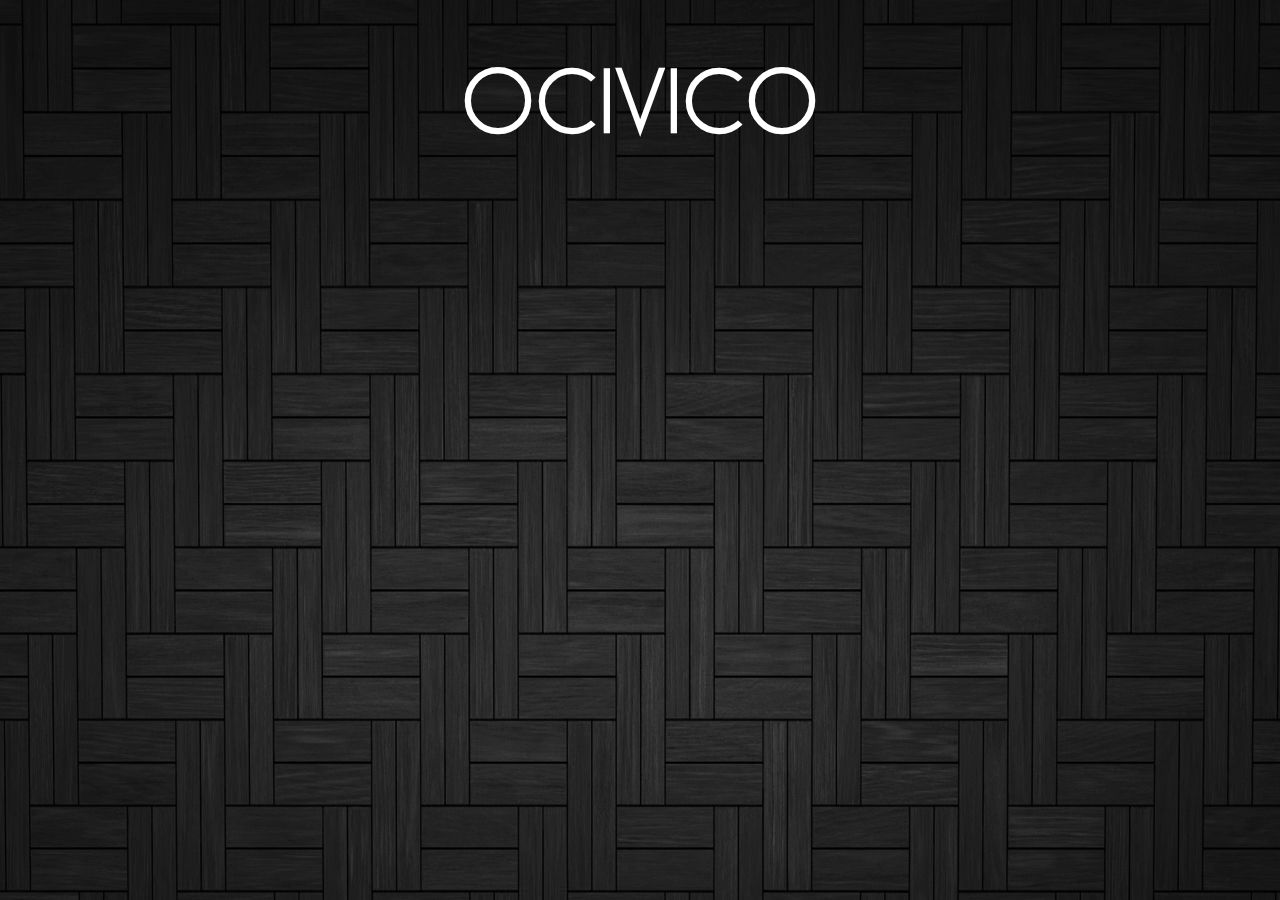
<file: About.html>
<!DOCTYPE html>
<html>
<head>
	<title>OCIVICO - About</title>
	<meta charset="utf-8"/>
	<link rel="stylesheet" type="text/css" href="about.css">
    <link rel="shortcut icon" href="sources/images/1.png" type="image/png">
    <link rel="shortcut icon" type="image/png" href="http://www.example.com/favicon.png" />
</head>
<body>

<script type="text/javascript">
var currentTime = new Date().getHours();
if (7 <= currentTime && currentTime < 20) {
    if (document.body) {
        document.body.background = "sources/images/black-wallpaper-10.jpg";
    }
}
else {
    if (document.body) {
        document.body.background = "sources/images/black-wallpaper-10.jpg";
    }
}

</script>

<div class="header">
    <style type="text/css">a {text-decoration: none;color:white;}
	</style>
	<h1><a href="index.html">OCIVICO</h1>
	</div>

</body>
</html>
</file>
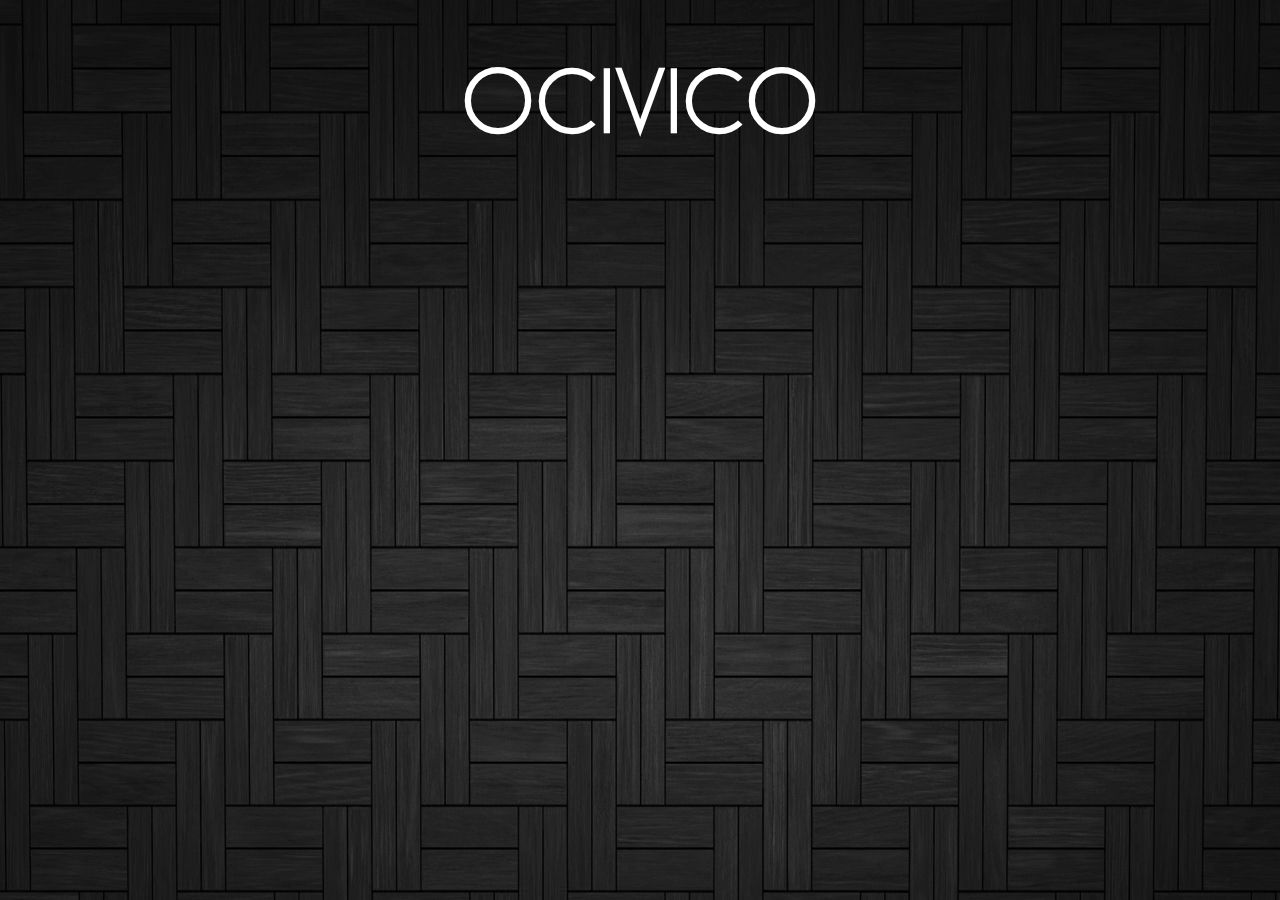
<file: Contact.html>
<!DOCTYPE html>
<html>
<head>
	<title>OCIVICO - Contact</title>
	<meta charset="utf-8"/>
	<link rel="stylesheet" type="text/css" href="contact.css">
    <link rel="shortcut icon" href="sources/images/1.png" type="image/png">
    <link rel="shortcut icon" type="image/png" href="http://www.example.com/favicon.png" />
</head>
<body>

<script type="text/javascript">
var currentTime = new Date().getHours();
if (7 <= currentTime && currentTime < 20) {
    if (document.body) {
        document.body.background = "sources/images/black-wallpaper-10.jpg";
    }
}
else {
    if (document.body) {
        document.body.background = "sources/images/black-wallpaper-10.jpg";
    }
}

</script>

<div class="header">
    <style type="text/css">a {text-decoration: none;color:white;}
	</style>
	<h1><a href="index.html">OCIVICO</h1>
	</div>

</body>
</html>
</file>
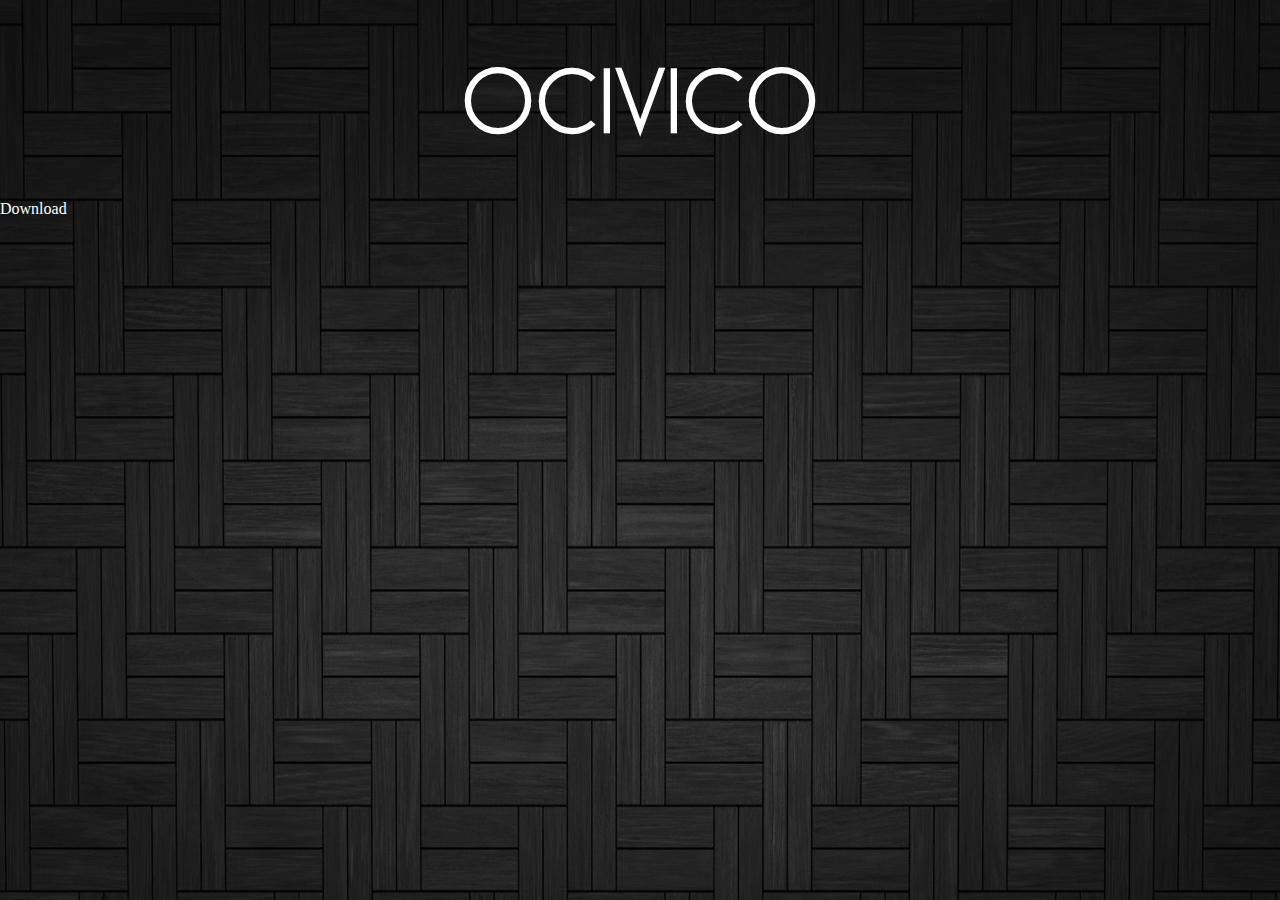
<file: Programs.html>
<!DOCTYPE html>
<html>
<head>
	<title>OCIVICO - Programs</title>
	<meta charset="utf-8"/>
	<link rel="stylesheet" type="text/css" href="programs.css">
    <link rel="shortcut icon" href="sources/images/1.png" type="image/png">
    <link rel="shortcut icon" type="image/png" href="http://www.example.com/favicon.png" />
</head>
<body>

<script type="text/javascript">
var currentTime = new Date().getHours();
if (7 <= currentTime && currentTime < 20) {
    if (document.body) {
        document.body.background = "sources/images/black-wallpaper-10.jpg";
    }
}
else {
    if (document.body) {
        document.body.background = "sources/images/black-wallpaper-10.jpg";
    }
}

</script>

<div class="header">
    <style type="text/css">a {text-decoration: none;color:white;}
	</style>
	<h1><a href="index.html">OCIVICO</h1>
	</div>

	<a href download="sources/files/test.mmmacro">Download</a>

</body>
</html>
</file>
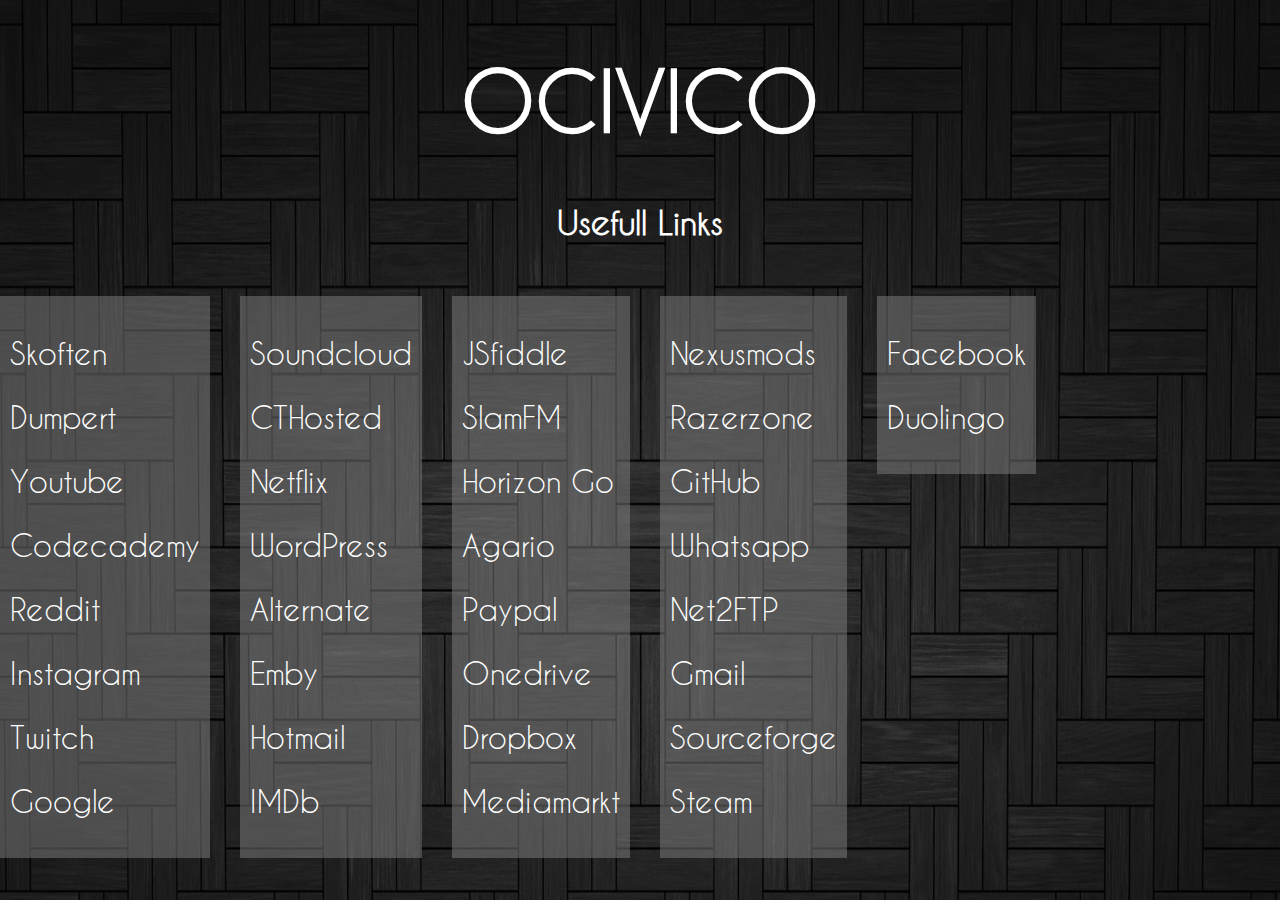
<file: Usefull_links.html>
<!DOCTYPE html>
<html>
<head>
	<title>OCIVICO - Usefull links</title>
	<meta charset="utf-8"/>
	<link rel="stylesheet" type="text/css" href="Usefull_links.css">
	<link rel="shortcut icon" href="sources/images/1.png" type="image/png">
<link rel="shortcut icon" type="image/png" href="http://www.example.com/favicon.png" />
</head>
<body>

<script type="text/javascript">
var currentTime = new Date().getHours();
if (7 <= currentTime && currentTime < 20) {
    if (document.body) {
        document.body.background = "sources/images/black-wallpaper-10.jpg";
        document.getElementById("p2").style.color = "grey"
    }
}
else {
    if (document.body) {
        document.body.background = "sources/images/black-wallpaper-10.jpg";
        document.getElementById("p2").style.color = "grey"
    }
}

</script>

<div class="header">
<style type="text/css">a {text-decoration:none;color:white;}
    </style>
	<h1><a href="index.html">OCIVICO</a></h1>
    <h5>Usefull Links</h5>
	</div>
<div class="all">
<div class="tabs">
    <p id="p2" class="tab"><a href="http://skoften.net/" target="_blank">Skoften</a></p>
    <p id="p2" class="tab"><a href="https://dumpert.nl/" target="_blank">Dumpert</a></p>
    <p id="p2" class="tab"><a href="https://Youtube.com/" target="_blank">Youtube</a></p>
    <p id="p2" class="tab"><a href="https://codecademy.com/" target="_blank">Codecademy</a></p>
    <p id="p2" class="tab"><a href="https://reddit.com/" target="_blank">Reddit</a></p>
    <p id="p2" class="tab"><a href="https://instagram.com/" target="_blank">Instagram</a></p>
    <p id="p2" class="tab"><a href="https://twitch.tv/" target="_blank">Twitch</a></p>
    <p id="p2" class="tab"><a href="https://google.com/" target="_blank">Google</a></p>
    </div>
	<div class="tabs2">
    <p id="p2" class="tab"><a href="https://soundcloud.com/" target="_blank">Soundcloud</a></p>
    <p id="p2" class="tab"><a href="https://cthosted.com/" target="_blank">CTHosted</a></p>
    <p id="p2" class="tab"><a href="https://netflix.com/" target="_blank">Netflix</a></p>
    <p id="p2" class="tab"><a href="https://wordpress.com/" target="_blank">WordPress</a></p>
    <p id="p2" class="tab"><a href="https://alternate.nl" target="_blank">Alternate</a></p>
    <p id="p2" class="tab"><a href="https://emby.media/" target="_blank">Emby</a></p>
    <p id="p2" class="tab"><a href="https://hotmail.com/" target="_blank">Hotmail</a></p>
    <p id="p2" class="tab"><a href="http://imdb.com/" target="_blank">IMDb</a></p>
    </div>
    	<div class="tabs3">
    <p id="p2" class="tab"><a href="https://jsfiddle.net/" target="_blank">JSfiddl</a>e</p>
    <p id="p2" class="tab"><a href="http://www.slam.nl/live/" target="_blank">SlamFM</a></p>
    <p id="p2" class="tab"><a href="https://www.horizon.tv/nl_nl/" target="_blank">Horizon Go</a></p>
    <p id="p2" class="tab"><a href="http://agar.io/" target="_blank">Agario</a></p>
    <p id="p2" class="tab"><a href="https://www.paypal.com/nl/home" target="_blank">Paypal</a></p>
    <p id="p2" class="tab"><a href="https://onedrive.live.com/about/nl-nl/" target="_blank">Onedrive</a></p>
    <p id="p2" class="tab"><a href="https://www.dropbox.com/" target="_blank">Dropbox</a></p>
    <p id="p2" class="tab"><a href="http://www.mediamarkt.nl/" target="_blank">Mediamarkt</a></p>
    </div>
    	<div class="tabs4">
    <p id="p2" class="tab"><a href="http://www.nexusmods.com/games/?" target="_blank">Nexusmods</a></p>
    <p id="p2" class="tab"><a href="http://www.razerzone.com/eu-en/" target="_blank">Razerzone</a></p>
    <p id="p2" class="tab"><a href="https://github.com/" target="_blank">GitHub</a></p>
    <p id="p2" class="tab"><a href="https://web.whatsapp.com/" target="_blank">Whatsapp</a></p>
    <p id="p2" class="tab"><a href="http://www.net2ftp.com/" target="_blank">Net2FTP</a></p>
    <p id="p2" class="tab"><a href="https://www.google.com/gmail/" target="_blank">Gmail</a></p>
    <p id="p2" class="tab"><a href="https://sourceforge.net/" target="_blank">Sourceforge</a></p>
    <p id="p2" class="tab"><a href="http://store.steampowered.com/" target="_blank">Steam</a></p>
    </div>
    	<div class="tabs5">
    <p id="p2" class="tab"><a href="https://facebook.com/" target="_blank">Facebook</a></p>
    <p id="p2" class="tab"><a href="https://www.duolingo.com/" target="_blank">Duolingo</a></p>
    <p id="p2" class="tab"><a href=""></p>
    <p id="p2" class="tab"><a href=""></p>
    <p id="p2" class="tab"><a href=""></p>
    <p id="p2" class="tab"><a href=""></p>
    <p id="p2" class="tab"><a href=""></p>
    <p id="p2" class="tab"><a href=""></p>
    </div>

</body>
</html>
</file>
<file: about.css>
body {
  background-position: center top;
  background-repeat: no-repeat;
  background-attachment: fixed;
  margin: 0;
  padding: 0;
}

.header {
	font-size: 40px;
	color: white;
	font-family: Caviar Dreams;
	text-align: center;
	}

/*These are the only fonts you can select from. Keep this at the bottem of the css file.*/
@font-face {
    font-family: "Benny Blanco"; 
    src:url('sources/fonts/Benny Blanco/BENNB.eot') format('embedded-opentype'),
	url('sources/fonts/Benny Blanco/benny_blanco.otf') format('truetype');
}
@font-face {
	font-family: "Advent Psychosis";
	src:url('sources/fonts/Advent Psychosis/Advent_Psychosis.eot') format('embedded-opentype'),
	url('sources/fonts/Advent Psychosis/Advent_Psychosis.ttf') format('truetype');
}
@font-face {
	font-family: "Caviar Dreams";
	src:url('sources/fonts/Caviar Dreams/CaviarDreams.eot') format('embedded-opentype'),
	url('sources/fonts/Caviar Dreams/CaviarDreams.ttf') format('truetype');
}
</file>
<file: contact.css>
body {
  background-position: center top;
  background-repeat: no-repeat;
  background-attachment: fixed;
  margin: 0;
  padding: 0;
}

.header {
	font-size: 40px;
	color: white;
	font-family: Caviar Dreams;
	text-align: center;
	}

/*These are the only fonts you can select from. Keep this at the bottem of the css file.*/
@font-face {
    font-family: "Benny Blanco"; 
    src:url('sources/fonts/Benny Blanco/BENNB.eot') format('embedded-opentype'),
	url('sources/fonts/Benny Blanco/benny_blanco.otf') format('truetype');
}
@font-face {
	font-family: "Advent Psychosis";
	src:url('sources/fonts/Advent Psychosis/Advent_Psychosis.eot') format('embedded-opentype'),
	url('sources/fonts/Advent Psychosis/Advent_Psychosis.ttf') format('truetype');
}
@font-face {
	font-family: "Caviar Dreams";
	src:url('sources/fonts/Caviar Dreams/CaviarDreams.eot') format('embedded-opentype'),
	url('sources/fonts/Caviar Dreams/CaviarDreams.ttf') format('truetype');
}
</file>
<file: programs.css>
body {
  background-position: center top;
  background-repeat: no-repeat;
  background-attachment: fixed;
  margin: 0;
  padding: 0;
}

.header {
	font-size: 40px;
	color: white;
	font-family: Caviar Dreams;
	text-align: center;
	}

/*These are the only fonts you can select from. Keep this at the bottem of the css file.*/
@font-face {
    font-family: "Benny Blanco"; 
    src:url('sources/fonts/Benny Blanco/BENNB.eot') format('embedded-opentype'),
	url('sources/fonts/Benny Blanco/benny_blanco.otf') format('truetype');
}
@font-face {
	font-family: "Advent Psychosis";
	src:url('sources/fonts/Advent Psychosis/Advent_Psychosis.eot') format('embedded-opentype'),
	url('sources/fonts/Advent Psychosis/Advent_Psychosis.ttf') format('truetype');
}
@font-face {
	font-family: "Caviar Dreams";
	src:url('sources/fonts/Caviar Dreams/CaviarDreams.eot') format('embedded-opentype'),
	url('sources/fonts/Caviar Dreams/CaviarDreams.ttf') format('truetype');
}
</file>
<file: Usefull_links.css>
body {
  background-position: center top;
  background-repeat: no-repeat;
  background-attachment: fixed;
  background-color:black;
  margin: 0;
  padding: 0;
}

.header {
	font-size: 40px;
	color: white;
	font-family: Caviar Dreams;
	text-align: center;
	}

.all {
	text-decoration: none;color:white;
}

.tabs {
	background-image: url('sources/images/transparent gray.png');
	padding: 10px;
	margin-right: 30px;
	display:inline;
	text-align:;
	float: left;
	font-size:30px;
	color:black;
	font-family: Caviar Dreams;
}

.tabs2 {
	background-image: url('sources/images/transparent gray.png');
	padding:10px;
	margin-right: 30px;
	display:inline;
	text-align:;
	float: left;
	font-size:30px;
	color:white;
	font-family: Caviar Dreams;
}

.tabs3 {
	background-image: url('sources/images/transparent gray.png');
	padding:10px;
	margin-right: 30px;
	display:inline;
	text-align:;
	float: left;
	font-size:30px;
	color:white;
	font-family: Caviar Dreams;
}

.tabs4 {
	background-image: url('sources/images/transparent gray.png');
	padding:10px;
	margin-right: 30px;
	display:inline;
	text-align:;
	float: left;
	font-size:30px;
	color:white;
	font-family: Caviar Dreams;
}

.tabs5 {
	background-image: url('sources/images/transparent gray.png');
	padding:10px;
	margin-right: 30px;
	display:inline;
	text-align:;
	float: left;
	font-size:30px;
	color:white;
	font-family: Caviar Dreams;
}

p.none {
	text-decoration: none;
}

ul {
	padding: 5px;
    background-color:;
    display: inline-block;
}

/*These are the only fonts you can select from. Keep this at the bottem of the css file.*/
@font-face {
    font-family: "Benny Blanco"; 
    src:url('sources/fonts/Benny Blanco/BENNB.eot') format('embedded-opentype'),
	url('sources/fonts/Benny Blanco/benny_blanco.otf') format('truetype');
}
@font-face {
	font-family: "Advent Psychosis";
	src:url('sources/fonts/Advent Psychosis/Advent_Psychosis.eot') format('embedded-opentype'),
	url('sources/fonts/Advent Psychosis/Advent_Psychosis.ttf') format('truetype');
}
@font-face {
	font-family: "Caviar Dreams";
	src:url('sources/fonts/Caviar Dreams/CaviarDreams.eot') format('embedded-opentype'),
	url('sources/fonts/Caviar Dreams/CaviarDreams.ttf') format('truetype');
}
</file>
